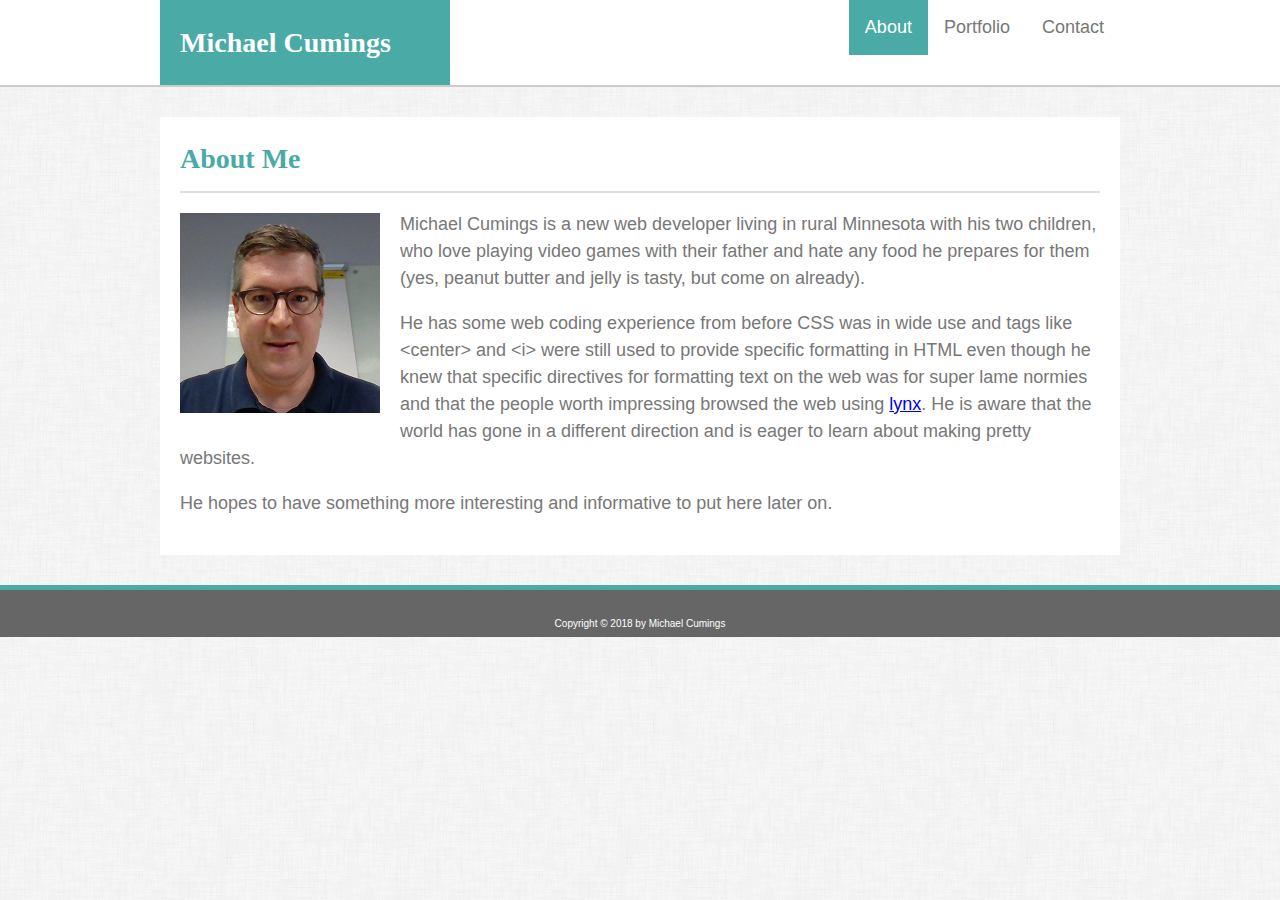
<file: index.html>
<!-- Basic Portfolio Homework #1 -->
<!-- Index Page -->
<!DOCTYPE html>
<html lang="en-us">

<head>

  <meta charset="UTF-8">
  <meta name="viewport" content="width=device-width, initial-scale=1.0">
  <title>Michael Cumings Welcome Page</title>
  <link rel="stylesheet" type="text/css" href="./assets/css/style.css">

</head>

<body>
  <header>
    <div class="container">  
        <div id="mainheadtitle">
            <h1>Michael Cumings</h1>
        </div>
        <ul>
            <li><a href="contact.html">Contact</a></li>
            <li><a href="portfolio.html">Portfolio</a></li>
            <li><a href="#home" class="active">About</a></li>
        </ul>
    </div>      
  </header>

  <div class="container">

    <section id="main-text">

      <section id="texthead"><h1>About Me</h1></section>
      <img src="./assets/images/biopic.png" alt="My laptop can take pictures--JEALOUS??" id="bio-image" align=left>
      <p>Michael Cumings is a new web developer living in rural Minnesota with his two children, who love playing video games with their father and hate any food he prepares for them (yes, peanut butter and jelly is tasty, but come on already).</p>
      <p>He has some web coding experience from before CSS was in wide use and tags like &lt;center&gt; and &lt;i&gt; were still used to provide specific formatting in HTML even though he knew that specific directives for formatting text on the web was for super lame normies and that the people worth impressing browsed the web using <a href="https://lynx.invisible-island.net/" target="_blank">lynx</a>.  He is aware that the world has gone in a different direction and is eager to learn about making pretty websites.</p>
      <p>He hopes to have something more interesting and informative to put here later on.</p>

    </section>
    </div>

    <footer>
        <div class="container">
            <section id="footertext">
        Copyright &copy; 2018 by Michael Cumings
            </section>    
        </div>
    </footer>

  </div>  

</body>

</html>
</file>
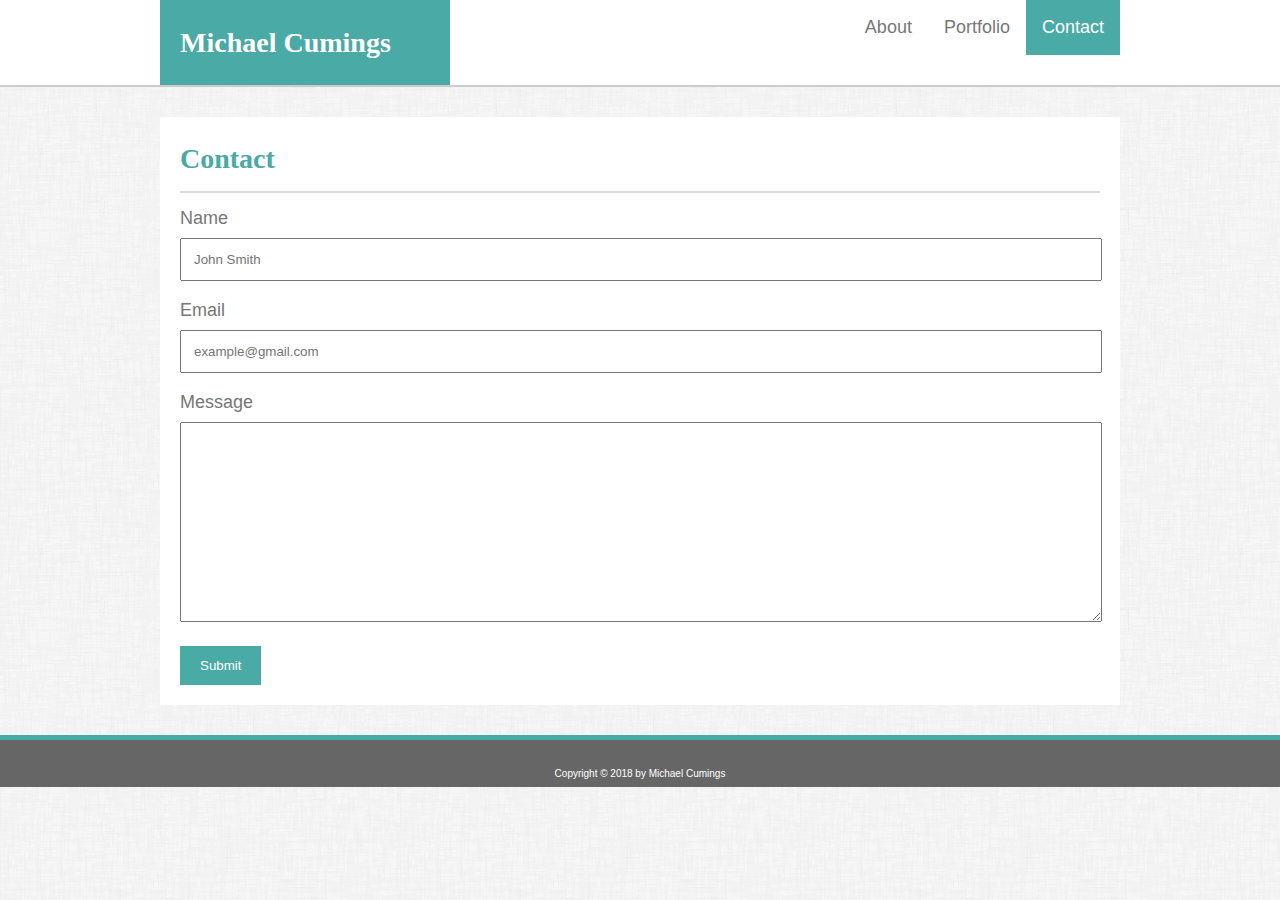
<file: contact.html>
<!-- Basic Portfolio Homework #1 -->
<!-- Contact Page -->
<!DOCTYPE html>
<html lang="en-us">

<head>

  <meta charset="UTF-8">
  <meta name="viewport" content="width=device-width, initial-scale=1.0">
  <title>Michael Cumings Contact Page</title>
  <link rel="stylesheet" type="text/css" href="./assets/css/style.css">
  <link rel="stylesheet" type="text/css" href="./assets/css/form.css">

</head>

<body>
  <header>
    <div class="container">  
        <div id="mainheadtitle">
            <h1>Michael Cumings</h1>
        </div>
        <ul>
            <li><a href="#home" class="active">Contact</a></li>
            <li><a href="portfolio.html">Portfolio</a></li>
            <li><a href="index.html">About</a></li>
        </ul>
    </div>      
  </header>

  <div class="container">

    <section id="main-text">

      <section id="texthead"><h1>Contact</h1></section>
      <div class="container">
            <form action="cantcodephpyet.php">
          
              <label for="name">Name</label>
              <input type="text" id="name" name="name" placeholder="John Smith">
               
              <label for="email">Email</label>
              <input type="text" id="email" name="email" placeholder="example@gmail.com">
               
              <label for="message">Message</label>
              <textarea id="message" name="message" placeholder="" style="height:200px"></textarea>
                
              <input type="submit" value="Submit">
          
            </form>
          </div>

    </section>
    </div>

    <footer>
        <div class="container">
            <section id="footertext">
        Copyright &copy; 2018 by Michael Cumings
            </section>    
        </div>
    </footer>

  </div>  

</body>

</html>
</file>
<file: assets/css/style.css>
/*
Stylesheet #1
=============
Each of these CSS elements is associated with an HTML Element, Class, or ID.
Flip between this CSS file and the HTML to see how things line up.
Experiment with deleting lines of code from the CSS to see how it affects the web page when you refresh in the browser.
*/

body {
    background-image: url("../images/dust_scratches.png");  
    background-repeat: repeat;
    margin: 0 auto;
    font-family: 'Arial', 'Helvetica Neue', Helvetica, sans-serif;

  /* Typography */

    font-size: 18px;
    line-height: 150%;
    color: #777777;


}

#bio-image {
    padding: 20px 20px 20px 0px;
}

.container {
    width: 960px;
    margin: 0 auto;
}

header {
    overflow: auto;
  background: #ffffff;
  border-bottom: 2px solid #cccccc;
}

#mainheadtitle {
    float: left;
    padding: 10px 20px;
    width: 26%;
    background: #4aaaa5;
    color: #ffffff;
   
}

ul {
    list-style-type: none;
    margin: 0px;
    padding: 0;
    overflow: hidden;
    background-color: #ffffff;
}

li {
    float: right;
}

li a {
    display: inline-block;
    color: #777777;
    text-align: center;
    padding: 14px 16px;
    text-decoration: none;
}

li a:hover {
    background-color: #4aa7c1;
}

.active {
    background-color: #4aaaa5;
    color: #ffffff;
}

h1 {
  font-size: 28px;
  font-family: 'Georgia', Times, Times New Roman, serif;
}

#texthead {
    border-bottom: 2px solid;
    border-color: #dddddd;
    color: #4aaaa5;
}

#main-text {
    margin: 30px 0px;
    background-color: #ffffff;
    color: #777777;
    padding: 10px 20px 20px 20px;
}

.ppic {
    height: 200px;
    position: relative;
    margin: 0px 20px 20px 0px;
    float: left;

}

.newline{
    clear: left;
}

.ppictxt {
    font-family: 'Georgia', Times, Times New Roman, serif;
    position: absolute;
    background-color: #4aaaa5;
    color: #ffffff;
    top: 140px;
    padding-top: 10px;
    text-align: center;
    height: 40px;  
    width: 200px;
}

footer {
    background: #666666;
    border-top: 5px solid #4aaaa5;
}

#footertext {
    padding: 20px 0px 0px;
    text-align: center;
    color: #ffffff;
    font-size: x-small;
}

@media only screen and (max-width: 980px) {
    .container {
        width: 700px;
    }
}

@media only screen and (max-width: 768px) {
    .container {
        width: auto;
    }
}

@media only screen and (max-width: 640px) {
    #mainheadtitle {
        position: static;
        width: 80%; 
        float: center;
        text-align: center;
        clear: both;
    }

    ul {
        position: static;
    }

    .container {
        width: auto;
    }
}
</file>
<file: assets/css/form.css>
form {
    margin: 12px 0px 0px;
}

/* Style inputs with type="text", select elements and textareas */
input[type=text], select, textarea {
    width: 96%;
    padding: 12px; /* Some padding  */
    box-sizing: border-box; /* Make sure that padding and width stays in place */
    margin-top: 6px; /* Add a top margin */
    margin-bottom: 16px; /* Bottom margin */
    resize: vertical /* Allow the user to vertically resize the textarea (not horizontally) */
}

/* Style the submit button with a specific background color etc */
input[type=submit] {
    background-color: #4aaaa5;
    color: white;
    padding: 12px 20px;
    border: none;
    cursor: pointer;
}

/* When moving the mouse over the submit button, add a darker green color */
input[type=submit]:hover {
    background-color: #4aa7c1;
}
</file>
